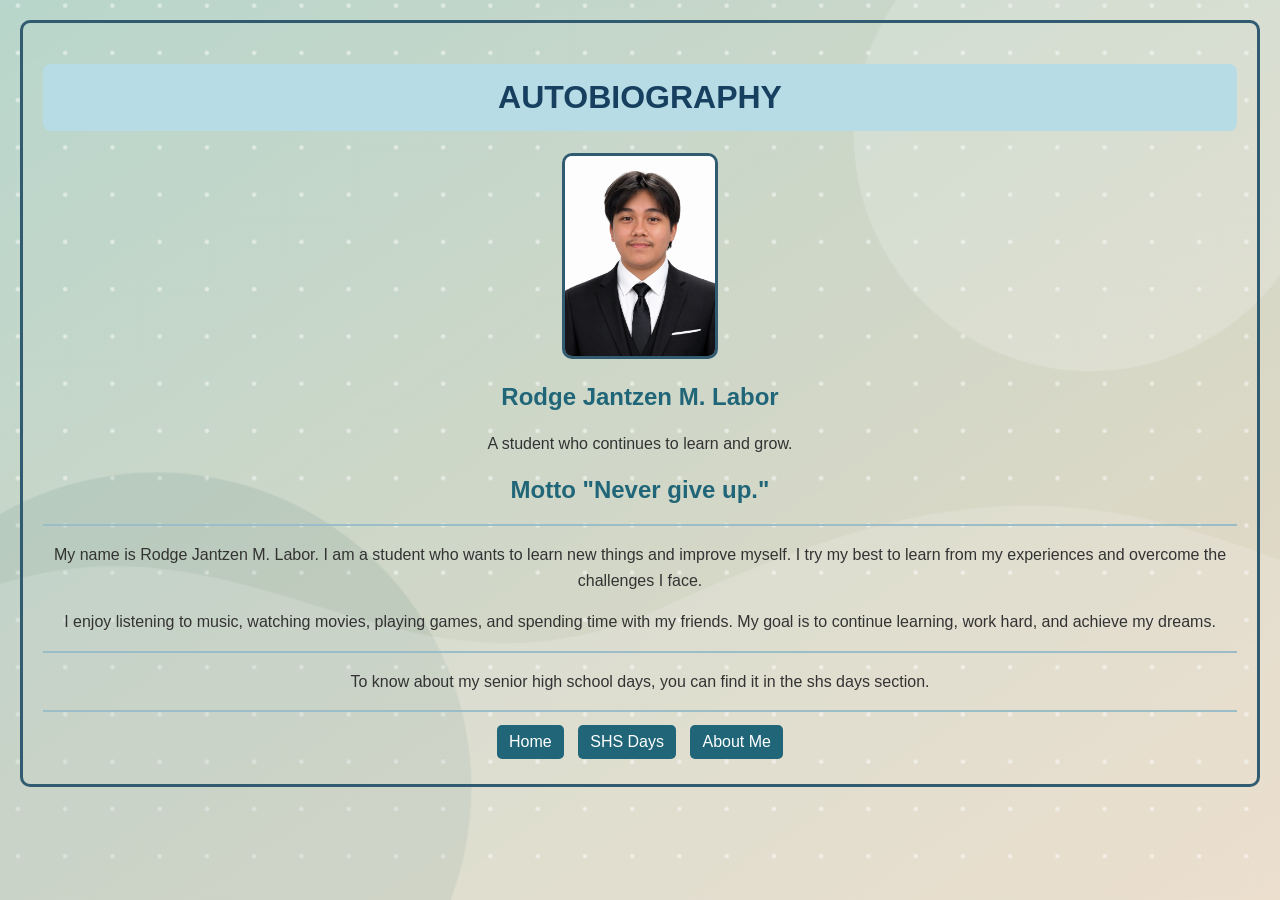
<file: index.html>
<!DOCTYPE html>
<html>

<head>
    <title>My Autobiography</title>
    <link rel="stylesheet" href="style.css">
</head>

<body>

    <h1>AUTOBIOGRAPHY</h1>

    <img src="pic/mypicture.jpeg" width="150" alt="My Picture">

    <h2>Rodge Jantzen M. Labor</h2>

    <p>A student who continues to learn and grow.</p>

    <h2> Motto "Never give up."</h2>

    <hr>

    <p>
        My name is Rodge Jantzen M. Labor. I am a student
        who wants to learn new things and improve myself.
        I try my best to learn from my experiences and
        overcome the challenges I face.
    </p>

    <p>
        I enjoy listening to music, watching movies,
        playing games, and spending time with my friends.
        My goal is to continue learning, work hard,
        and achieve my dreams.
    </p>

    <hr>

    <p>
        To know about my senior high school days,
        you can find it in the shs days section.

    </p>

    <hr>

    <a href="index.html">Home</a>
    <a href="shsdays.html">SHS Days</a>
    <a href="about.html">About Me</a>

</body>

</html>
</file>
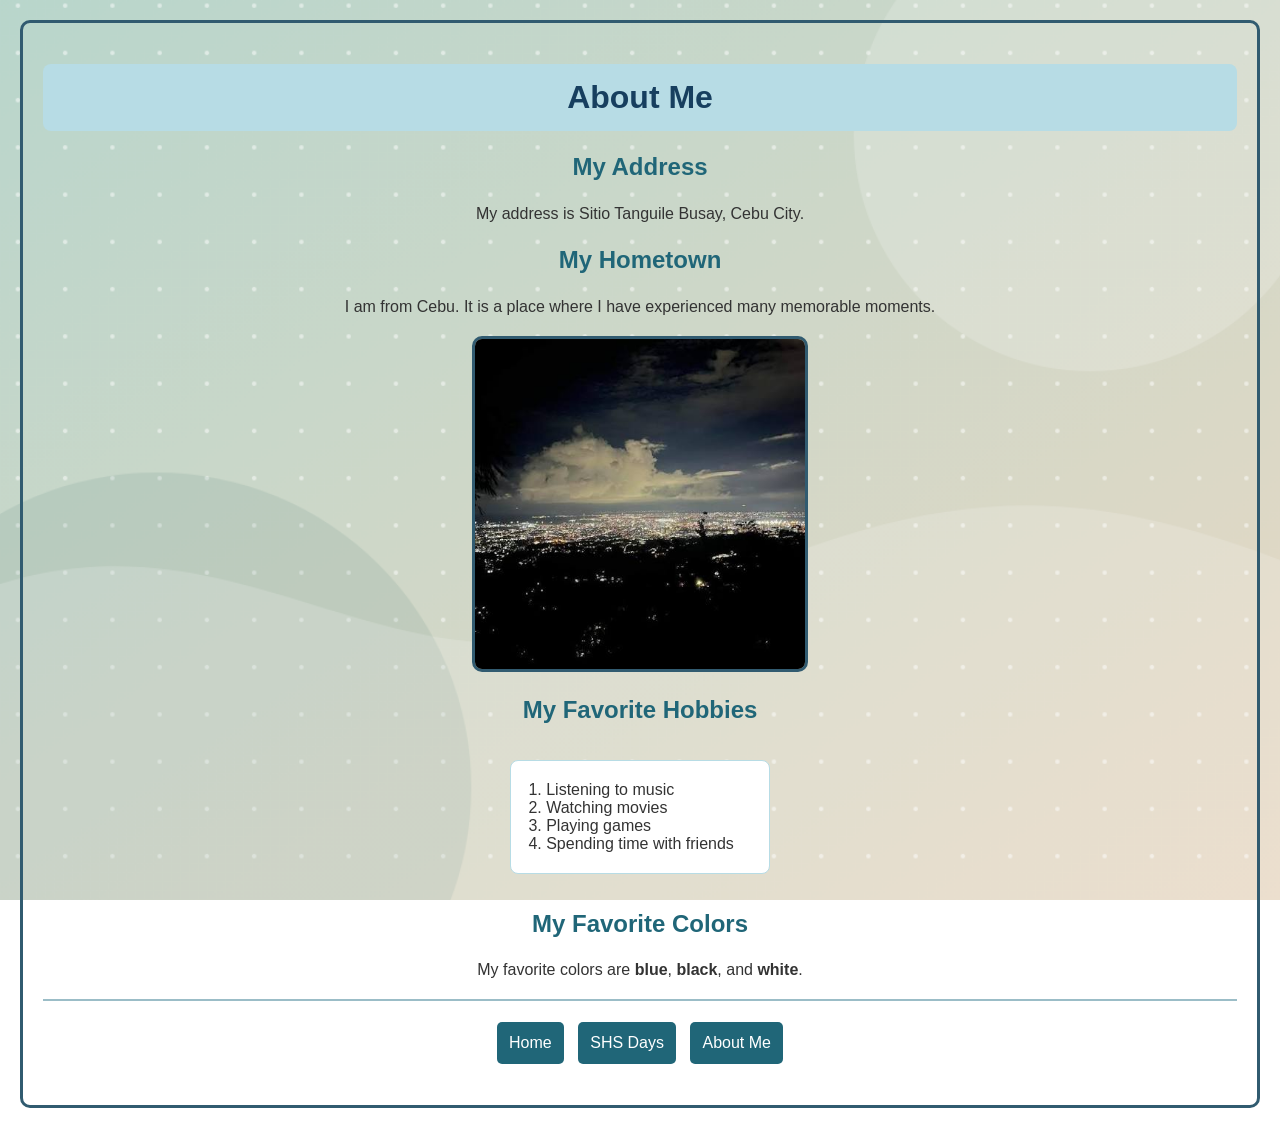
<file: about.html>
<!DOCTYPE html>
<html lang="en">

<head>
    <meta charset="UTF-8">
    <meta name="viewport" content="width=device-width, initial-scale=1.0">
    <title>About Me</title>
    <link rel="stylesheet" href="style.css">
</head>

<body>

    <h1>About Me</h1>

    <h2>My Address</h2>
    <p>My address is Sitio Tanguile Busay, Cebu City.</p>

    <h2>My Hometown</h2>
    <p>I am from Cebu. It is a place where I have
        experienced many memorable moments.</p>

    <img src="pic/bestview.jpeg" alt="My Hometown" width="330">

    <h2>My Favorite Hobbies</h2>

    <ol>
        <li>Listening to music</li>
        <li>Watching movies</li>
        <li>Playing games</li>
        <li>Spending time with friends</li>
    </ol>

    <h2>My Favorite Colors</h2>

    <p>
        My favorite colors are
        <b>blue</b>, <b>black</b>, and <b>white</b>.
    </p>

    <hr>

    <p>
        <a href="index.html">Home</a>
        <a href="shsdays.html">SHS Days</a>
        <a href="about.html">About Me</a>
    </p>

</body>

</html>
</file>
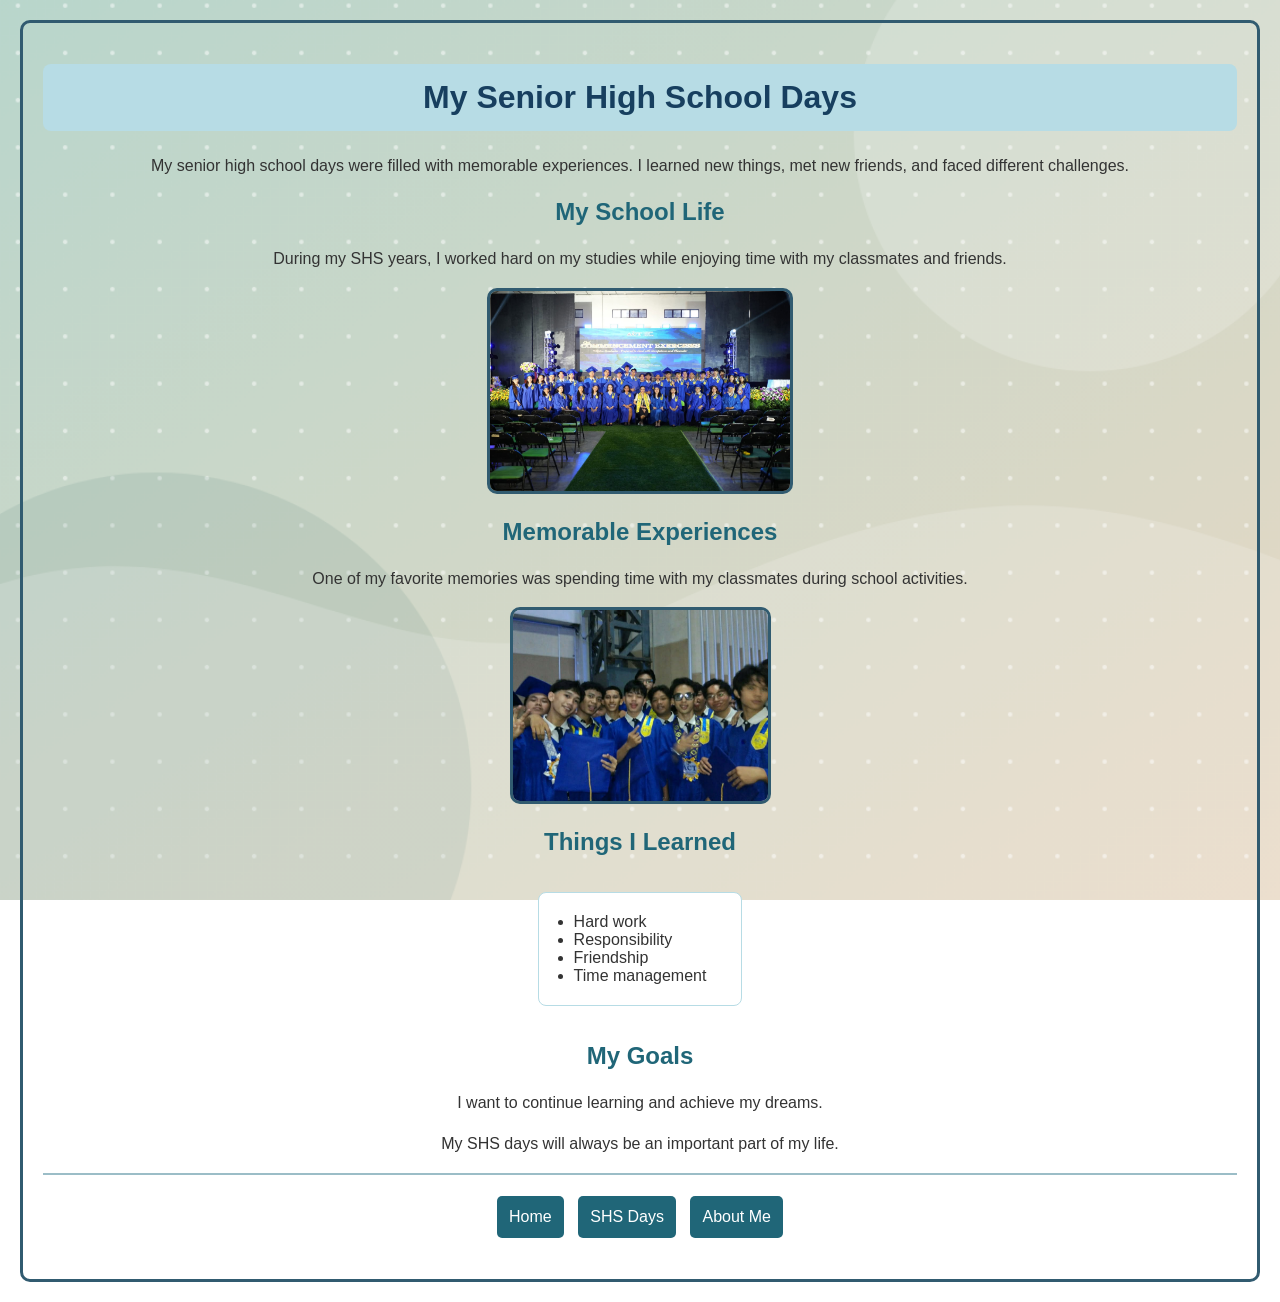
<file: shsdays.html>
<!DOCTYPE html>
<html lang="en">
    
<head>
    <meta charset="UTF-8">
    <meta name="viewport" content="width=device-width, initial-scale=1.0">
    <title>My SHS Days</title>
    <link rel="stylesheet" href="style.css">
</head>

<body>

    <h1>My Senior High School Days</h1>

    <p>
        My senior high school days were filled with memorable
        experiences. I learned new things, met new friends,
        and faced different challenges.
    </p>

    <h2>My School Life</h2>

    <p>
        During my SHS years, I worked hard on my studies
        while enjoying time with my classmates and friends.
    </p>

    <img src="pic/shspicture.jpeg" alt="My SHS Days" width="300">

    <h2>Memorable Experiences</h2>

    <p>
        One of my favorite memories was spending time
        with my classmates during school activities.
    </p>

    <img src="pic/friends.jpeg" alt="My Friends" width="255">

    <h2>Things I Learned</h2>

    <ul>
        <li>Hard work</li>
        <li>Responsibility</li>
        <li>Friendship</li>
        <li>Time management</li>
    </ul>

    <h2>My Goals</h2>

    <p>I want to continue learning and achieve my dreams.</p>

    <p>My SHS days will always be an important part of my life.</p>

    <hr>

    <p>
        <a href="index.html">Home</a>
        <a href="shsdays.html">SHS Days</a>
        <a href="about.html">About Me</a>
    </p>

</body>
</html>
</file>
<file: style.css>
body {
    background-image: url("pic/background.jpeg");
    background-size: cover;
    background-position: center;
    background-attachment: fixed;
    color: #333333;
    font-family: Arial, sans-serif;
    text-align: center;
    margin: 20px;
    padding: 20px;
    border: 3px solid #315b70;
    border-radius: 10px;
}

h1 {
    color: #173f5f;
    background-color: #b7dce5;
    padding: 15px;
    border-radius: 8px;
}

h2 {
    color: #206678;
}

h3 {
    color: #315b70;
}

p {
    font-size: 16px;
    line-height: 1.6;
}

img {
    border: 3px solid #315b70;
    border-radius: 10px;
    max-width: 90%;
    height: auto;
}

ul,ol {
    display: inline-block;
    text-align: left;
    background-color: white;
    padding: 20px 35px;
    border: 1px solid #b7dce5;
    border-radius: 8px;
}

a {
    color: white;
    background-color: #206678;
    text-decoration: none;
    padding: 8px 12px;
    margin: 5px;
    border-radius: 5px;
    display: inline-block;
}

hr {
    border: 1px solid #9bbdc7;
}
</file>
